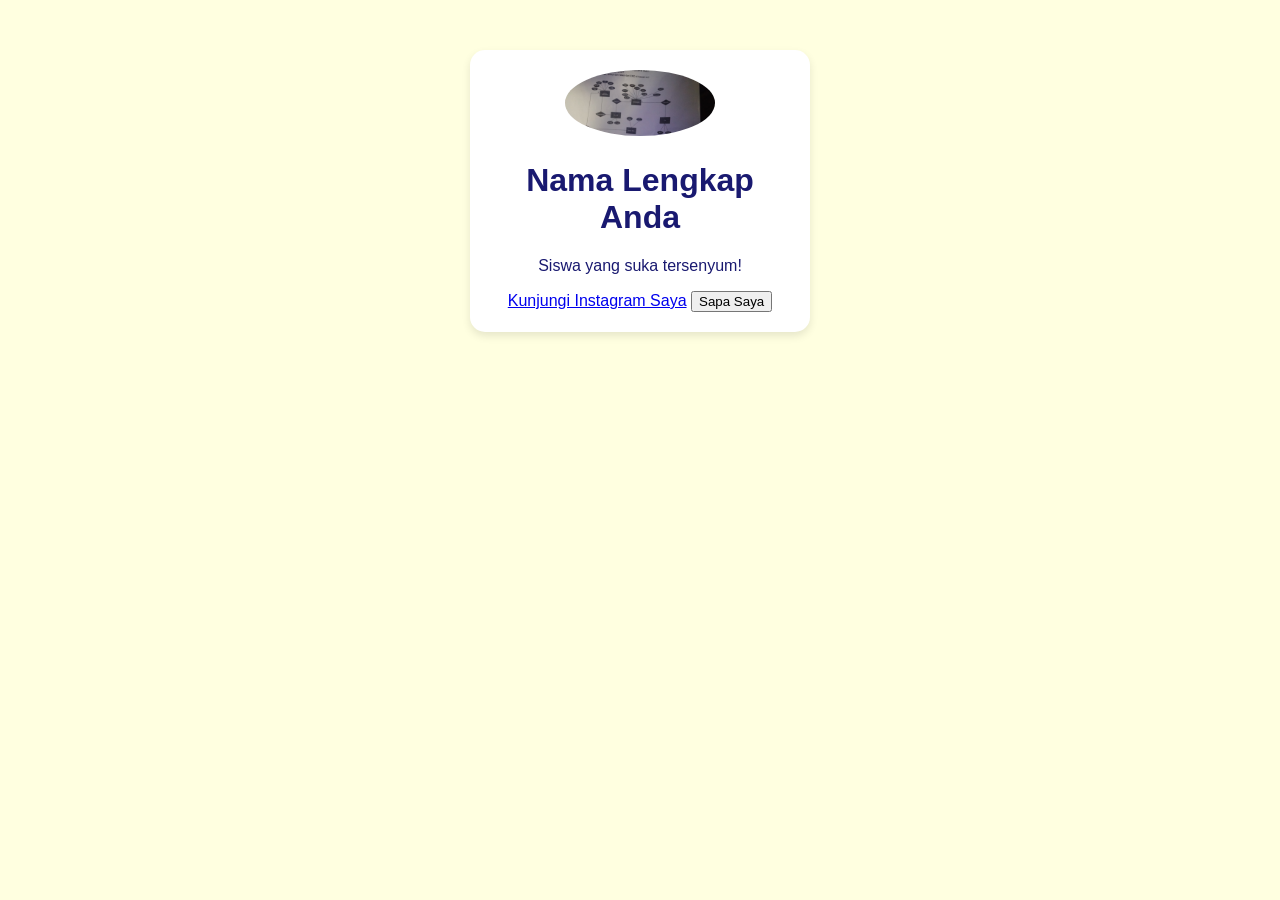
<file: index.html>
<!DOCTYPE html>
<html>
<head>
  <title>Profil Saya</title>
  <link rel="stylesheet" href="style.css">
</head>
<body>
  <div class="kartu-profil">
    <!-- konten yang terlihat oleh pengunjung akan disini -->
    <img src="IMG_20251003_075837.jpg" alt="Foto Profil Saya">
    <h1>Nama Lengkap Anda</h1>
    <p>Siswa yang suka tersenyum!</p>
    <a href="http://www.instagram.com/usernameanda">Kunjungi Instagram Saya</a>
    <button id="sapa-button">Sapa Saya</button>
  </div>

  <script src="script.js"></script>
</body>
</html>
</file>
<file: style.css>
body {
  background-color: #FFFFE0; /* Light Yellow */
  font-family: Arial, sans-serif;
  color: #191970; /* Midnight Blue */
}

.kartu-profil {
  width: 300px; /* lebih wajar */
  margin: 50px auto;
  padding: 20px;
  background-color: white;
  border-radius: 15px;
  box-shadow: 0 4px 8px rgba(0,0,0,0.1);
  text-align: center;
}

.kartu-profil img {
  width: 150px;
  border-radius: 50%;
}
</file>
